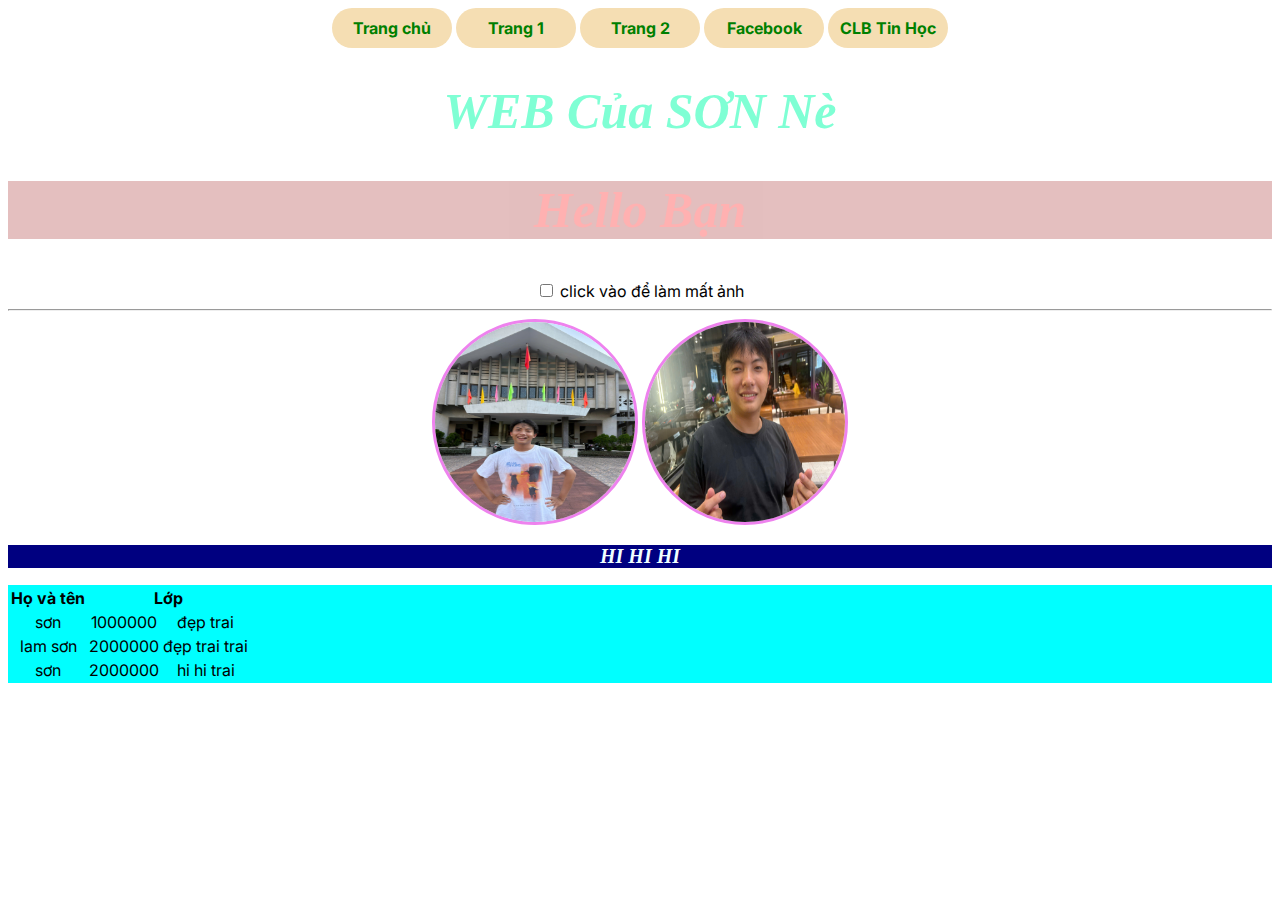
<file: index.html>
<!DOCTYPE html>
<html lang="vi">
  <head>
    <meta charset="UTF-8" />
    <meta name="viewport" content="width=device-width, initial-scale=1.0" />
    <title>web của Sơn</title>
    <link rel="preconnect" href="https://fonts.googleapis.com" />
    <link rel="preconnect" href="https://fonts.gstatic.com" crossorigin />
    <link
      href="https://fonts.googleapis.com/css2?family=Inter:ital,opsz,wght@0,14..32,100..900;1,14..32,100..900&display=swap"
      rel="stylesheet"
    />
    <link rel="stylesheet" href="style.css" />
    <link
      rel="shortcut icon"
      href="./img/logo_pepsi.webp"
      type="image/x-icon"
    />
    <style>
      /*
      body {
        /* background-image: url(./img/24c4b4b50921807fd930.jpg); */
    </style>
  </head>
  <body>
    <div class="click_1">
      <a href="./index.html" class="click_on"><b>Trang chủ</b></a>
      <a href="./page1.html" class="click_on"><b>Trang 1</b></a>
      <a href="./page2.html" class="click_on"><b>Trang 2</b></a>
      <a
        href="https://www.facebook.com/angson.862238"
        class="click_on"
        target="_blank"
        ><b>Facebook</b></a
      >
      <a href="./clb.html" class="click_on"><b>CLB Tin Học</b></a>
    </div>
    <h1 style="color: aquamarine">WEB của SƠN nè</h1>
    <h2>hello bạn</h2>
    <input type="checkbox" /> click vào để làm mất ảnh <br />
    <hr />
    <div class="hinh">
      <img
        src="./img/ảnh sơn.jpg"
        alt="ảnh sơn ở htr"
        width="200"
        class="hinh_chi_tiet"
      />
      <img
        src="./img/son o cafe.jpg"
        alt="sơn ở quán cà phê"
        width="200"
        class="hinh_chi_tiet"
      />
    </div>
    <h2 id="l1">HI HI HI</h2>
    <div id="n1">
      <table>
        <thead>
          <tr>
            <th>Họ và tên</th>
            <th colspan="2">Lớp</th>
          </tr>
        </thead>
        <tbody>
          <tr>
            <td rowspan="1">sơn</td>
            <td>1000000</td>
            <td>đẹp trai</td>
          </tr>
          <tr>
            <td>lam sơn</td>
            <td>2000000</td>
            <td>đẹp trai trai</td>
          </tr>
          <tr>
            <td>sơn</td>
            <td>2000000</td>
            <td>hi hi trai</td>
          </tr>
        </tbody>
      </table>
    </div>
  </body>
</html>
</file>
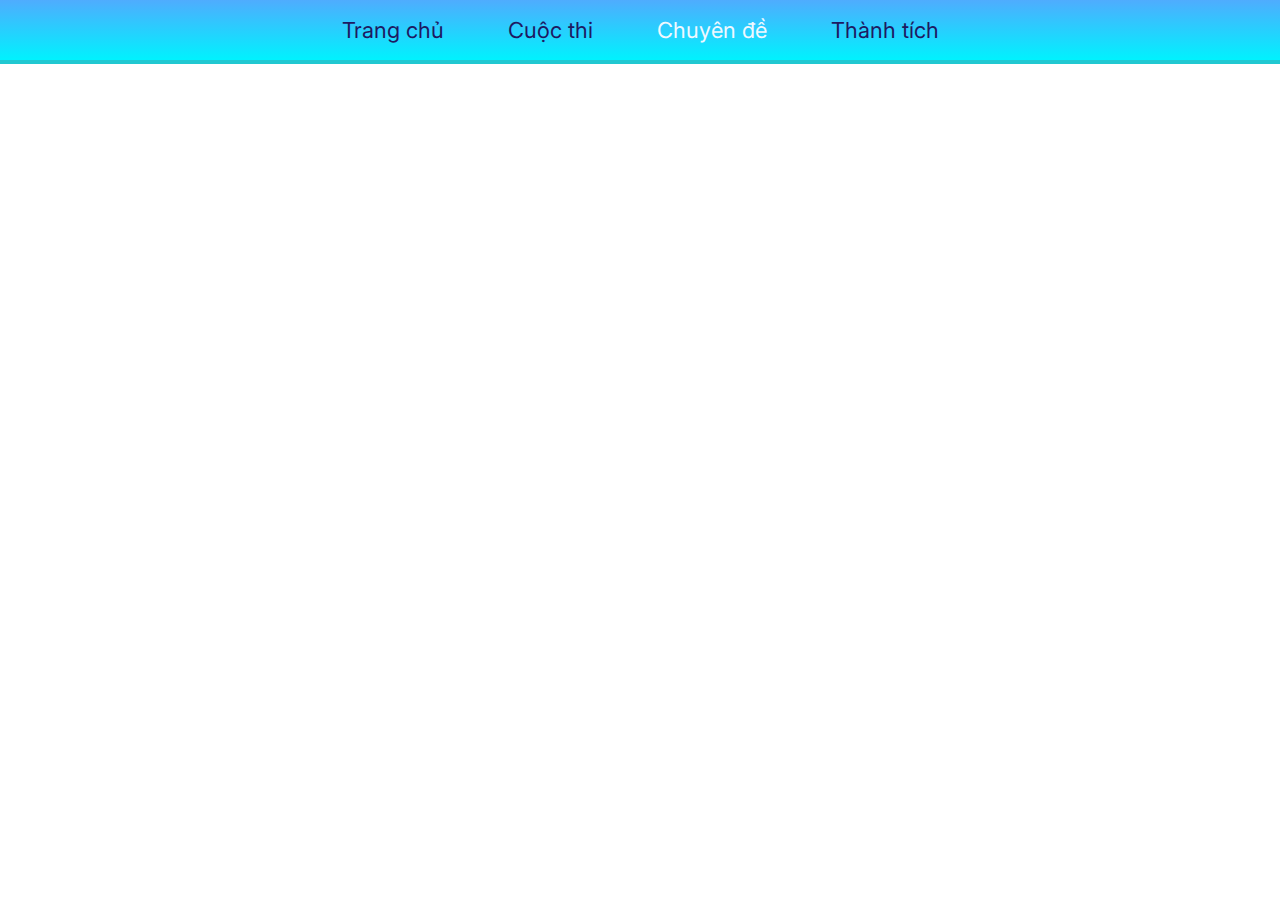
<file: chuyende.html>
<!DOCTYPE html>
<html lang="vi">
  <head>
    <meta charset="UTF-8" />
    <meta name="viewport" content="width=device-width, initial-scale=1.0" />
    <title>Chuyên đề</title>
    <link rel="preconnect" href="https://fonts.googleapis.com" />
    <link rel="preconnect" href="https://fonts.gstatic.com" crossorigin />
    <link
      href="https://fonts.googleapis.com/css2?family=Inter:ital,opsz,wght@0,14..32,100..900;1,14..32,100..900&display=swap"
      rel="stylesheet"
    />
    <link rel="stylesheet" href="style.css" />
    <link
      rel="shortcut icon"
      href="./img/clb_tin_hoc.jpg"
      type="image/x-icon"
    />
  </head>
  <body>
    <div class="tab">
      <a class="tab1 clb" href="./clb.html">Trang chủ</a>
      <a class="tab1 ct" href="./cuocthi.html">Cuộc thi</a>
      <a style="color: aliceblue" class="tab1 cd" href="./chuyende.html"
        >Chuyên đề</a
      >
      <a class="tab1 tt" href="./thanhtich.html">Thành tích</a>
    </div>
  </body>
</html>
</file>
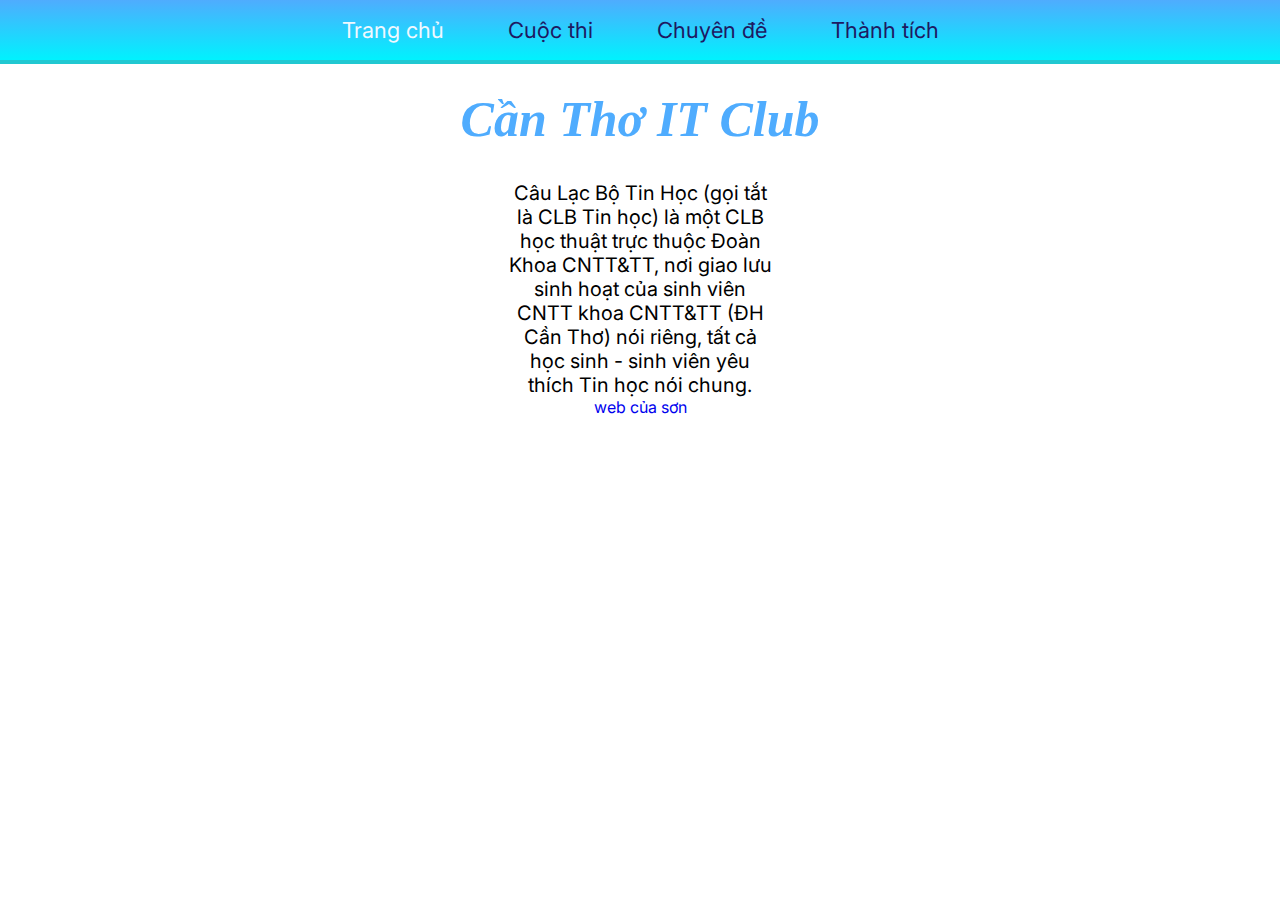
<file: clb.html>
<!DOCTYPE html>
<html lang="vi">
  <head>
    <meta charset="UTF-8" />
    <meta name="viewport" content="width=device-width, initial-scale=1.0" />
    <title>CLB Tin Học</title>
    <link rel="preconnect" href="https://fonts.googleapis.com" />
    <link rel="preconnect" href="https://fonts.gstatic.com" crossorigin />
    <link
      href="https://fonts.googleapis.com/css2?family=Inter:ital,opsz,wght@0,14..32,100..900;1,14..32,100..900&display=swap"
      rel="stylesheet"
    />
    <link rel="stylesheet" href="style.css" />
    <link
      rel="shortcut icon"
      href="./img/clb_tin_hoc.jpg"
      type="image/x-icon"
    />
  </head>
  <body>
    <div class="tab">
      <a style="color: aliceblue" class="tab1 clb" href="./clb.html"
        >Trang chủ</a
      >
      <a class="tab1 ct" href="./cuocthi.html">Cuộc thi</a>
      <a class="tab1 cd" href="./chuyende.html">Chuyên đề</a>
      <a class="tab1 tt" href="./thanhtich.html">Thành tích</a>
    </div>
    <h1 id="ctit">Cần Thơ IT Club</h1>
    <p class="it">
      Câu Lạc Bộ Tin Học (gọi tắt là CLB Tin học) là một CLB học thuật trực
      thuộc Đoàn Khoa CNTT&TT, nơi giao lưu sinh hoạt của sinh viên CNTT khoa
      CNTT&TT (ĐH Cần Thơ) nói riêng, tất cả học sinh - sinh viên yêu thích Tin
      học nói chung.
    </p>
    <a href="./index.html">web của sơn</a>
  </body>
</html>
</file>
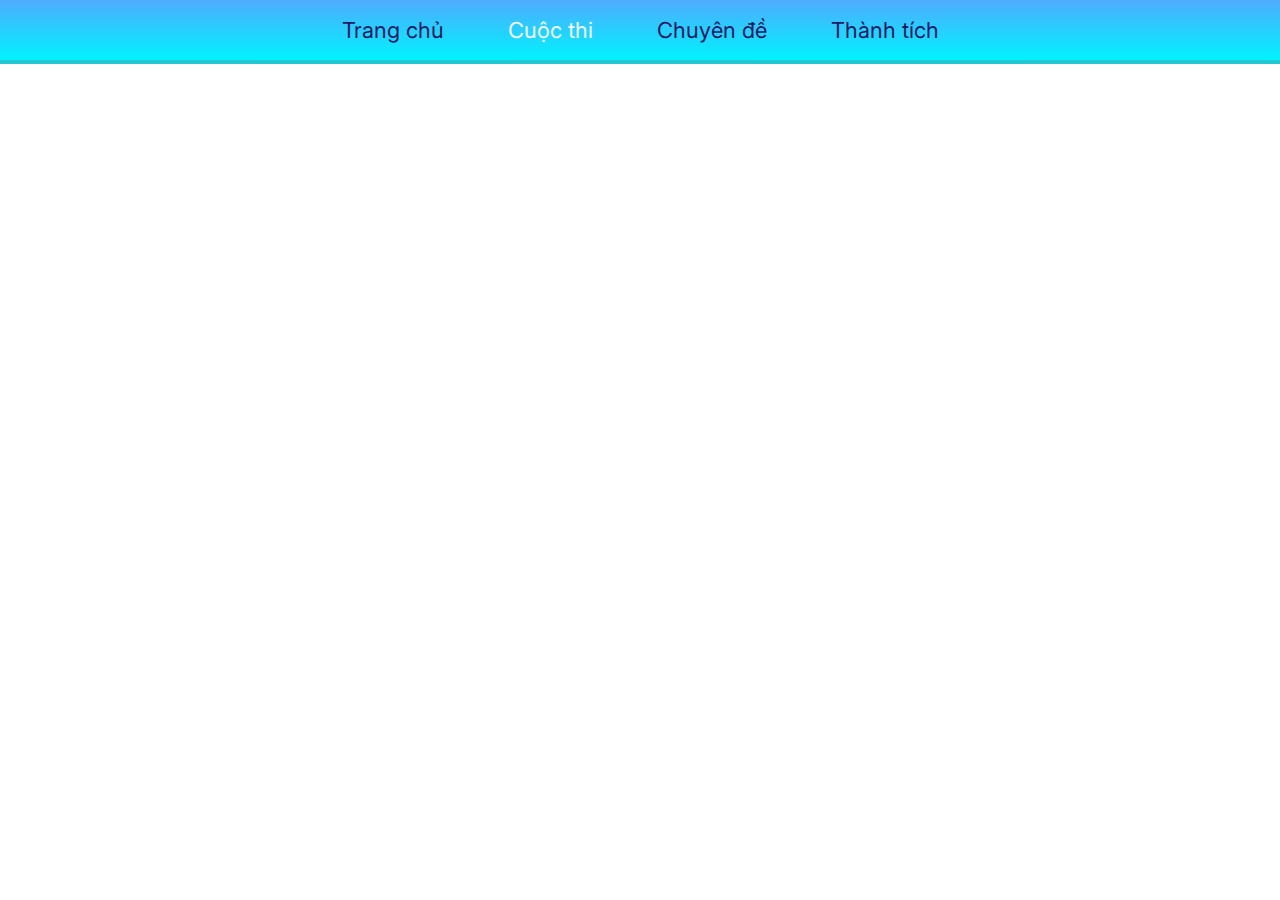
<file: cuocthi.html>
<!DOCTYPE html>
<html lang="vi">
  <head>
    <meta charset="UTF-8" />
    <meta name="viewport" content="width=device-width, initial-scale=1.0" />
    <title>Cuộc thi</title>
    <link rel="preconnect" href="https://fonts.googleapis.com" />
    <link rel="preconnect" href="https://fonts.gstatic.com" crossorigin />
    <link
      href="https://fonts.googleapis.com/css2?family=Inter:ital,opsz,wght@0,14..32,100..900;1,14..32,100..900&display=swap"
      rel="stylesheet"
    />
    <link rel="stylesheet" href="style.css" />
    <link
      rel="shortcut icon"
      href="./img/clb_tin_hoc.jpg"
      type="image/x-icon"
    />
  </head>
  <body>
    <div class="tab">
      <a class="tab1 clb" href="./clb.html">Trang chủ</a>
      <a style="color: aliceblue" class="tab1 ct" href="./cuocthi.html"
        >Cuộc thi</a
      >
      <a class="tab1 cd" href="./chuyende.html">Chuyên đề</a>
      <a class="tab1 tt" href="./thanhtich.html">Thành tích</a>
    </div>
  </body>
</html>
</file>
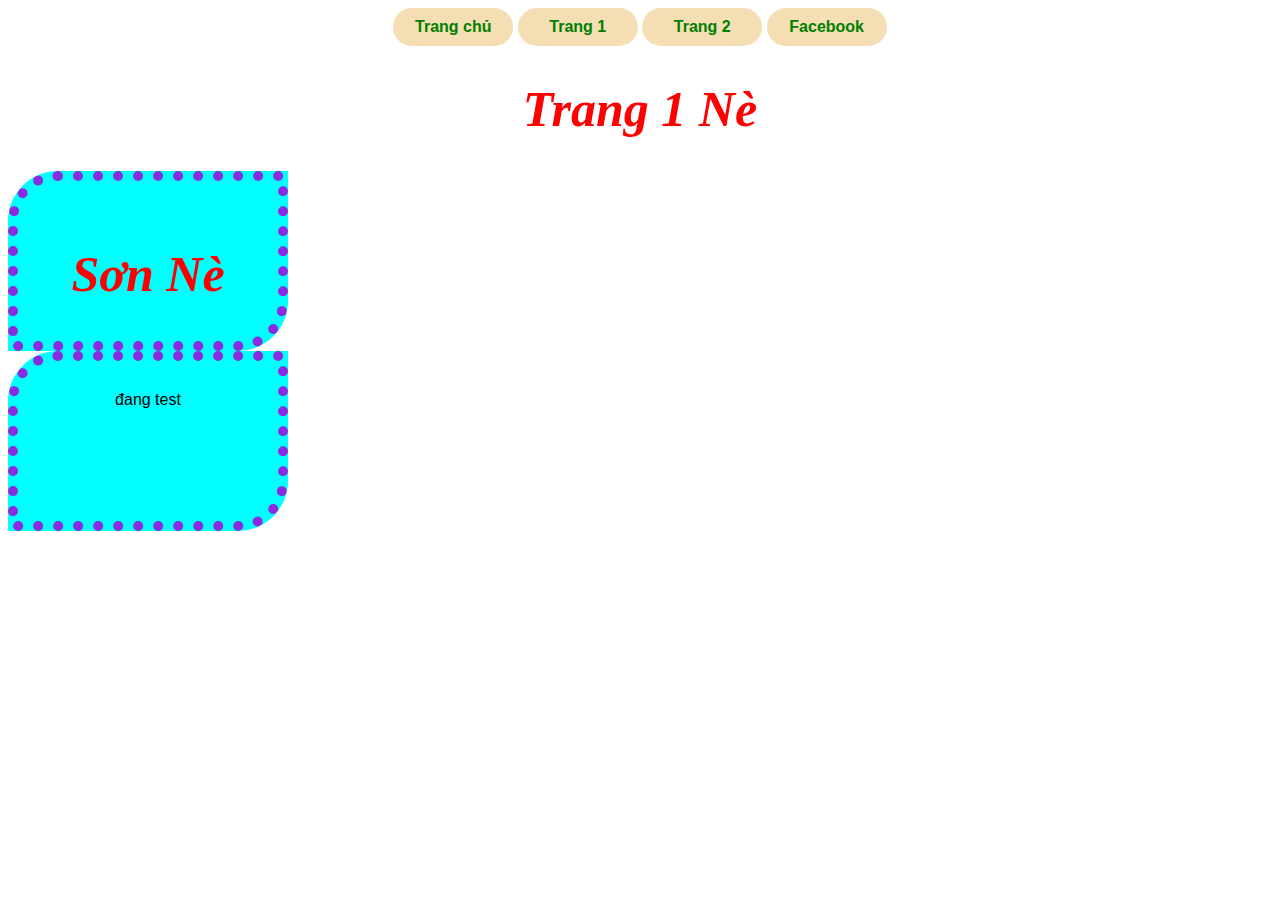
<file: page1.html>
<!DOCTYPE html>
<html lang="vi">
  <head>
    <meta charset="UTF-8" />
    <meta name="viewport" content="width=device-width, initial-scale=1.0" />
    <title>Trang1 web sơn</title>
    <link rel="stylesheet" href="style.css" />
  </head>
  <body>
    <div class="click_1">
      <a href="./index.html" class="click_on"><b>Trang chủ</b></a>
      <a href="./page1.html" class="click_on"><b>Trang 1</b></a>
      <a href="./page2.html" class="click_on"><b>Trang 2</b></a>
      <a
        href="https://www.facebook.com/angson.862238"
        class="click_on"
        target="_blank"
        ><b>Facebook</b></a
      >
    </div>
    <h1>Trang 1 nè</h1>
    <div class="box_test"><h1>sơn nè</h1></div>
    <div class="box_test">đang test</div>
  </body>
</html>
</file>
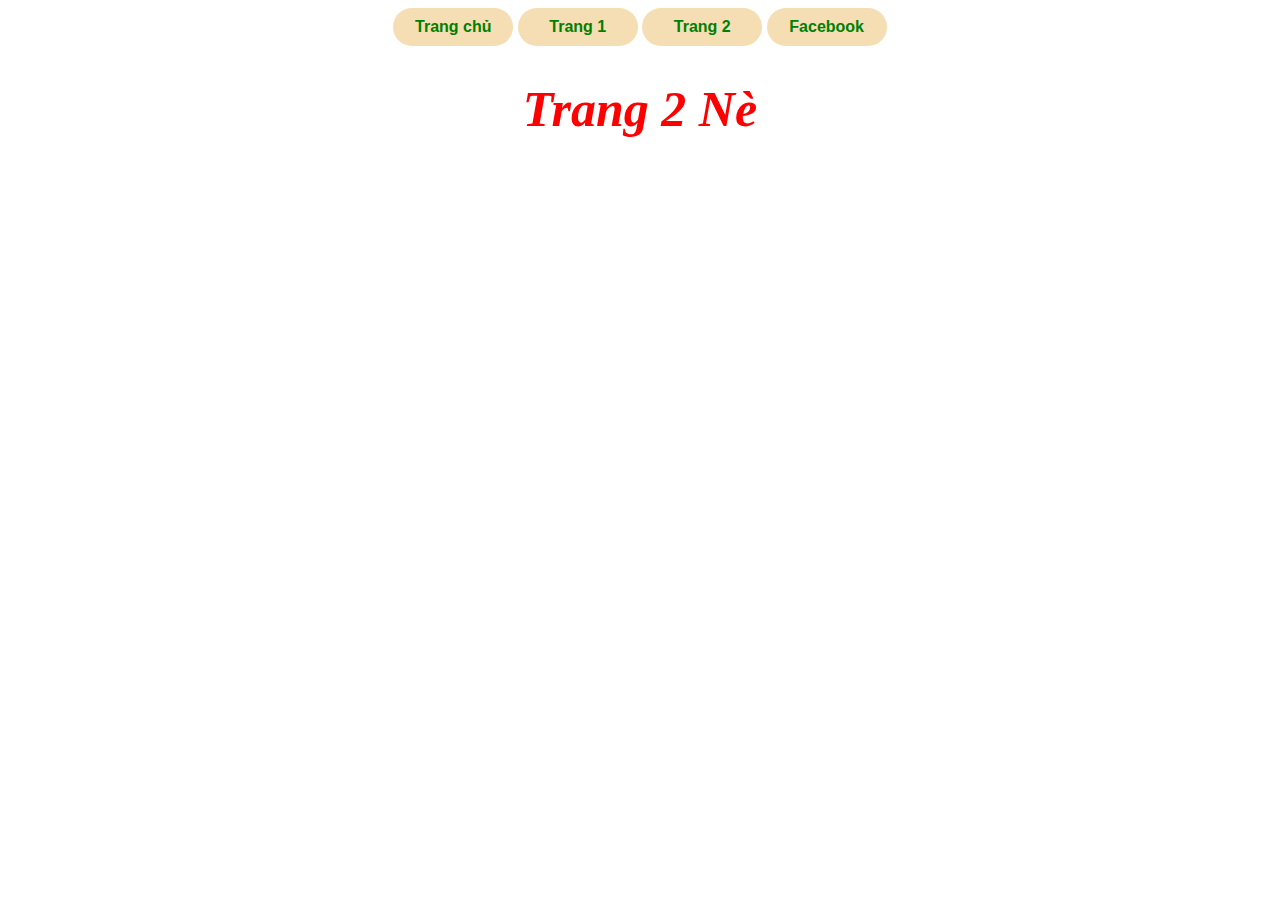
<file: page2.html>
<!DOCTYPE html>
<html lang="vi">
  <head>
    <meta charset="UTF-8" />
    <meta name="viewport" content="width=device-width, initial-scale=1.0" />
    <title>Trang 2 web sơn</title>
    <link rel="stylesheet" href="style.css" />
  </head>
  <body>
    <div class="click_1">
      <a href="./index.html" class="click_on"><b>Trang chủ</b></a>
      <a href="./page1.html" class="click_on"><b>Trang 1</b></a>
      <a href="./page2.html" class="click_on"><b>Trang 2</b></a>
      <a
        href="https://www.facebook.com/angson.862238"
        class="click_on"
        target="_blank"
        ><b>Facebook</b></a
      >
    </div>
    <h1>Trang 2 nè</h1>
  </body>
</html>
</file>
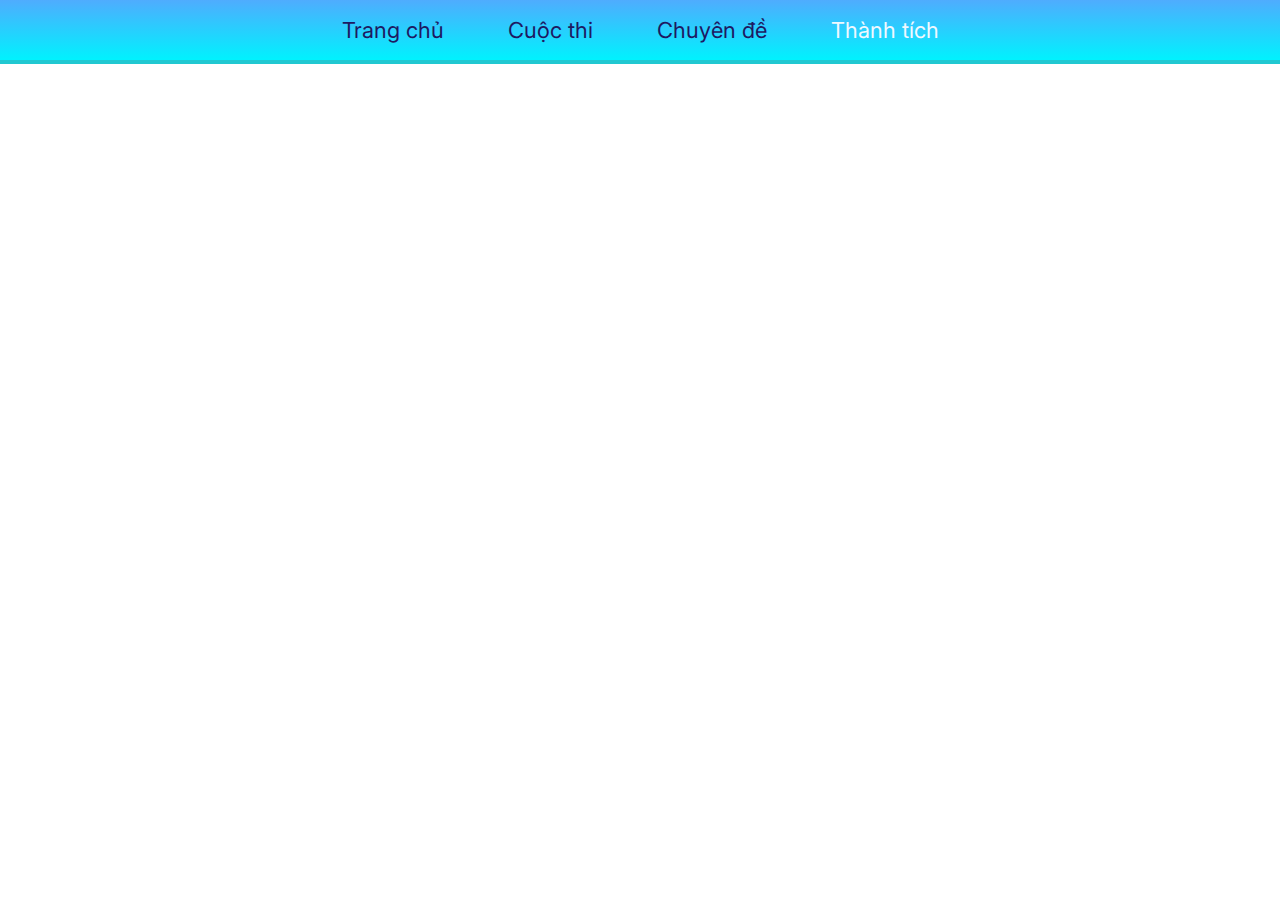
<file: thanhtich.html>
<!DOCTYPE html>
<html lang="vi">
  <head>
    <meta charset="UTF-8" />
    <meta name="viewport" content="width=device-width, initial-scale=1.0" />
    <title>Thành tích</title>
    <link rel="preconnect" href="https://fonts.googleapis.com" />
    <link rel="preconnect" href="https://fonts.gstatic.com" crossorigin />
    <link
      href="https://fonts.googleapis.com/css2?family=Inter:ital,opsz,wght@0,14..32,100..900;1,14..32,100..900&display=swap"
      rel="stylesheet"
    />
    <link rel="stylesheet" href="style.css" />
    <link
      rel="shortcut icon"
      href="./img/clb_tin_hoc.jpg"
      type="image/x-icon"
    />
  </head>
  <body>
    <div class="tab">
      <a class="tab1 clb" href="./clb.html">Trang chủ</a>
      <a class="tab1 ct" href="./cuocthi.html">Cuộc thi</a>
      <a class="tab1 cd" href="./chuyende.html">Chuyên đề</a>
      <a style="color: aliceblue" class="tab1 tt" href="./thanhtich.html"
        >Thành tích</a
      >
    </div>
  </body>
</html>
</file>
<file: style.css>
h1,
h2 {
  color: red;
  font-style: italic;
  font-family: "Times New Roman", Times, serif;
  text-transform: capitalize;
  text-align: center;
  font-size: 50px;
}
h2 {
  opacity: 30%;
  background-color: brown;
}
h3 {
  /* display: none; */
  visibility: visible;
  /* visibility có thừa kế  */
}
input:checked ~ img,
input:checked ~ hr,
input:checked ~ hr + .hinh {
  /* opacity: 0; */
  display: none;
}
img {
  transition: 2s;
}
#l1 {
  opacity: 1;
  font-size: 20px;
  background-color: navy;
  color: azure;
}
/* * {
  color: blueviolet;
} */
/* a[href] {
  color: green;
  font-size: 20px;
} */
a :hover {
  color: red;
  /* font-size: 25px; */
}
table :hover {
  color: red;
}
a :active {
  color: yellow;
  font-size: 25px;
}
.click_on {
  text-decoration: none;
  background-color: wheat;
  border-radius: 99px;
  display: inline-block;
  width: 100px;
  text-align: center;
  padding: 10px;
}
.click_1 :hover {
  background-color: black;
}
.click_on:link {
  color: green;
}
.click_on:visited {
  color: blueviolet;
}
.box_test {
  background-color: aqua;
  width: 200px;
  height: 100px;
  padding: 30px;
  border: 10px dotted blueviolet;
  border-top-left-radius: 50px;
  border-bottom-right-radius: 50px;
}
#n1 {
  background-color: aqua;
}
.hinh_chi_tiet {
  width: 200px;
  height: 200px;
  border-radius: 50%;
  border: 3px solid violet;
  background-size: cover;
}
body {
  text-align: center;
  font-family: "Inter", sans-serif;
}
a {
  text-decoration: none;
}
.tab {
  margin: -0.5rem;
  padding: 10px;
  height: 40px;
  align-content: center;
  /* background-color: aqua; */
  background-image: linear-gradient(to bottom, #4facfe 0%, #00f2fe 100%);
  border-bottom: 4px solid #21c8d1;
}
.tab1 {
  color: rgb(30, 25, 98);
  font-size: 22px;
  margin: 30px;
}
#ctit {
  color: #4facfe;
}
.it {
  text-align: center;
  font-size: 20px;
  margin: 0px 500px 0px 500px;
}
</file>
